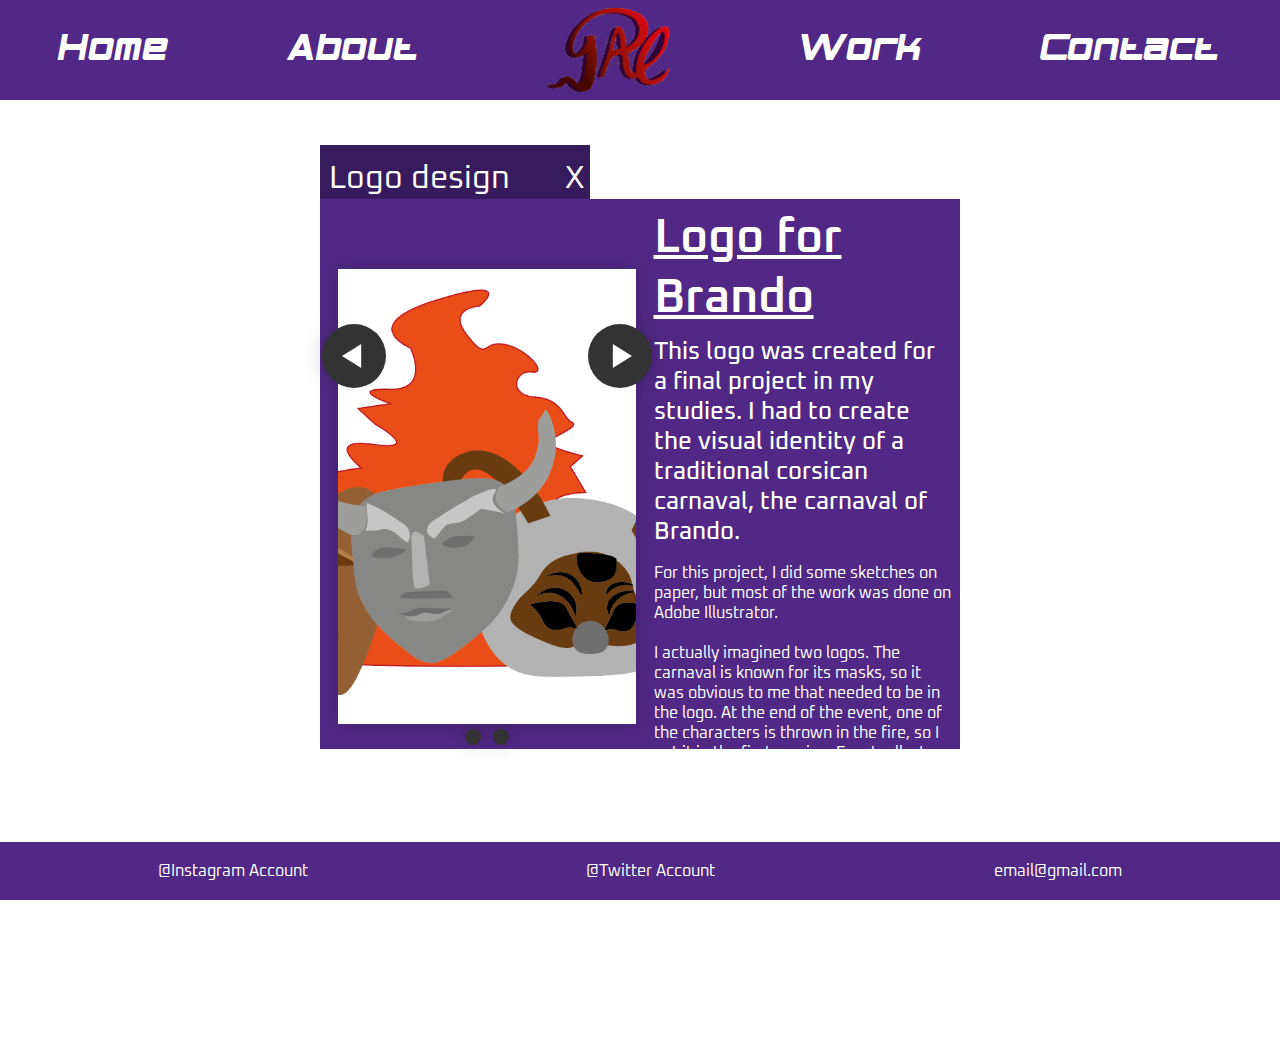
<file: page5_work1.html>
<!DOCTYPE html>
<html lang="en">
  <head>
    <meta charset="UTF-8" />
    <meta name="viewport" content="width=device-width, initial-scale=1.0" />
    <meta http-equiv="X-UA-Compatible" content="ie=edge" />
    <link rel="preconnect" href="https://fonts.googleapis.com" />
    <link rel="preconnect" href="https://fonts.gstatic.com" crossorigin />
    <link rel="preconnect" href="https://fonts.googleapis.com" />
    <link rel="preconnect" href="https://fonts.gstatic.com" crossorigin />
    <link
      href="https://fonts.googleapis.com/css2?family=Oxanium:wght@300;400;500;600&display=swap"
      rel="stylesheet"
    />
    <link href="style.css" rel="stylesheet" />
    <title>Portfolio</title>
  </head>
  <body>
    <!-- Le header-->
    <header>
      <nav>
        <a href="index.html">Home</a>
        <a href="page2_about.html">About</a>
        <img class="mono" src="monogramelevrai.png" alt="monogram of my initials, PAL" />
        <a href="page3_work.html">Work</a>
        <a href="page4_contact.html">Contact</a>
      </nav>
    </header>

    <div class="centre w1">
      <!-- L'onglet au dessus-->
      <div class="onglet">
        <p>Logo design</p>
        <a class="X" href="page3_work.html"> X </a>
      </div>

      <div class="bg w1">

        <section class="carousel" aria-label="Gallery">
          <ol class="carousel__viewport">
            <li id="carousel__slide1" tabindex="0" class="carousel__slide">
              <div class="carousel__snapper">
                <img class="Logo" src="Logo2.PNG" alt="First version of the logo" />
                <a href="#carousel__slide4" class="carousel__prev"
                  >Go to last slide</a
                >
                <a href="#carousel__slide2" class="carousel__next"
                  >Go to next slide</a
                >
              </div>
            </li>
            <li id="carousel__slide2" tabindex="0" class="carousel__slide">
              <div class="carousel__snapper">
                <img class="Logo" src="Logo1.png" alt="Final version of logo"/>
              </div>
              <a href="#carousel__slide1" class="carousel__prev"
                >Go to previous slide</a
              >
              <a href="#carousel__slide3" class="carousel__next"
                >Go to next slide</a
              >
            </li>
          </ol>
          <aside class="carousel__navigation">
            <ol class="carousel__navigation-list">
              <li class="carousel__navigation-item">
                <a href="#carousel__slide1" class="carousel__navigation-button"
                  >Go to slide 1</a
                >
              </li>
              <li class="carousel__navigation-item">
                <a href="#carousel__slide2" class="carousel__navigation-button"
                  >Go to slide 2</a
                >
            </ol>
          </aside>
        </section>

        <div class="explication">
          <h1>Logo for Brando</h1>
          <h2>
            This logo was created for a final project in my studies. I had to
            create the visual identity of a traditional corsican carnaval, the
            carnaval of Brando.
          </h2>
          <p>
            For this project, I did some sketches on paper, but most of the work
            was done on Adobe Illustrator.
            <br />
            <br />
            I actually imagined two logos. The carnaval is known for its masks,
            so it was obvious to me that needed to be in the logo. At the end of
            the event, one of the characters is thrown in the fire, so I put it
            in the first version. Eventually, I ended up realizing that my first
            version was too complicated and detailled, and decided to imagine
            another one.
            <br />
            <br />
            I tried to think more about the symbolic. The mask was still a must,
            but it also seemed important to me that there was an element to
            represent Corsica. As such, I ended up drawing "la tête de maure",
            the head represented on the corsican flag. I combined both, and it
            gave the final version of the logo! As a little detail, I made it so
            no elements has straight lines, except the mask, to empathize the
            wooden effect.
          </p>
        </div>
      </div>
    </div>
    <!-- Le super footer-->
    <footer>
      <h4>@Instagram Account</h4>
      <h4>@Twitter Account</h4>
      <h4>email@gmail.com</h4>
    </footer>
  </body>
</html>
</file>
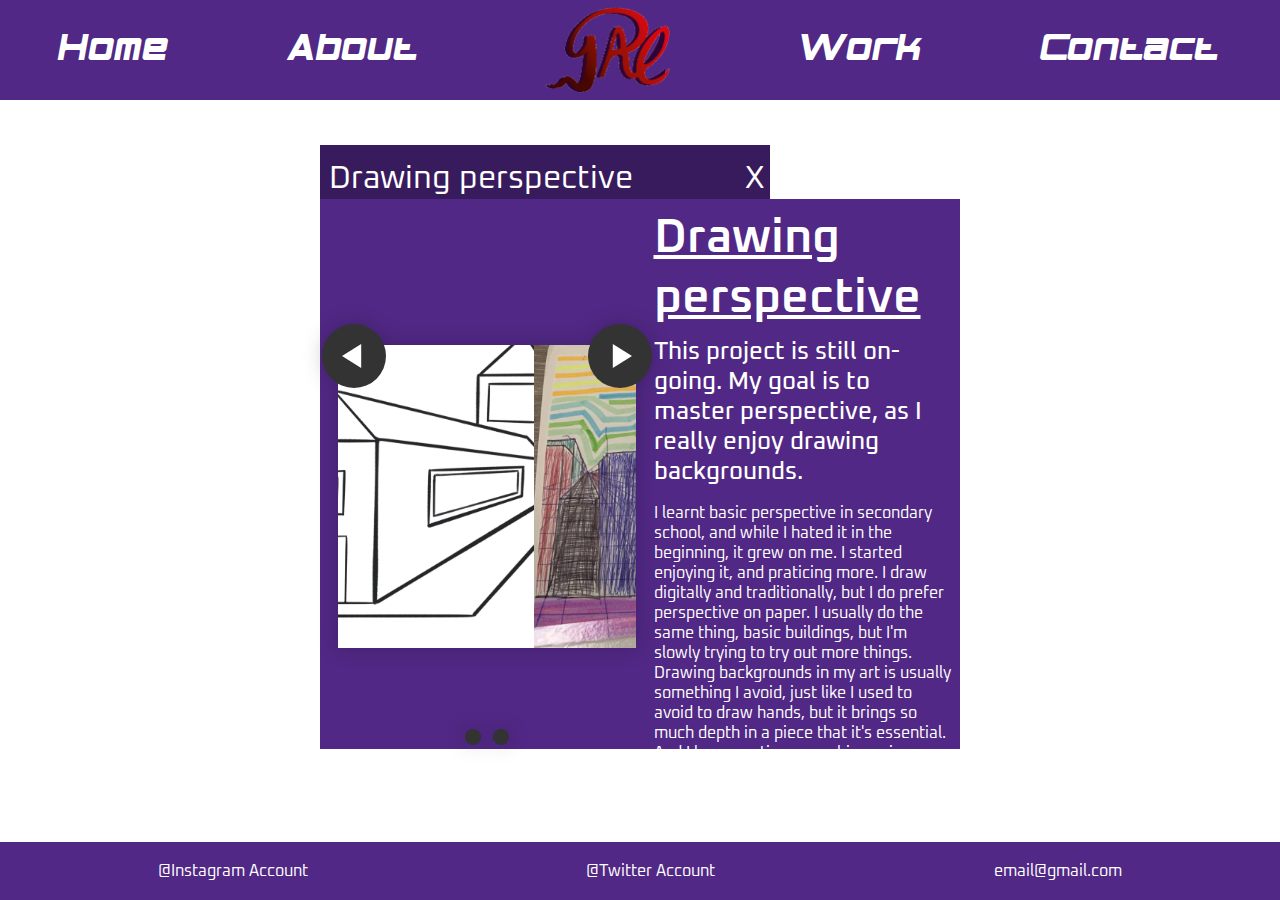
<file: page6_work2.html>
<html lang="en">
  <head>
    <meta charset="UTF-8" />
    <meta name="viewport" content="width=device-width, initial-scale=1.0" />
    <meta http-equiv="X-UA-Compatible" content="ie=edge" />
    <link rel="preconnect" href="https://fonts.googleapis.com" />
    <link rel="preconnect" href="https://fonts.gstatic.com" crossorigin />
    <link rel="preconnect" href="https://fonts.googleapis.com" />
    <link rel="preconnect" href="https://fonts.gstatic.com" crossorigin />
    <link
      href="https://fonts.googleapis.com/css2?family=Oxanium:wght@300;400;500;600&display=swap"
      rel="stylesheet"
    />
    <link href="style.css" rel="stylesheet" />
    <title>Portfolio</title>
  </head>
  <body>
    <!-- Le header-->
    <header>
      <nav>
        <a href="index.html">Home</a>
        <a href="page2_about.html">About</a>
        <img class="mono" src="monogramelevrai.png" alt="monogram of my initials, PAL" />
        <a href="page3_work.html">Work</a>
        <a href="page4_contact.html">Contact</a>
      </nav>
    </header>

    <div class="centre">
      <!-- L'onglet au dessus-->
      <div class="onglet w">
        <p>Drawing perspective</p>
        <a class="X" href="page3_work.html"> X </a>
      </div>

      <div class="bg w1">
        <section class="carousel" aria-label="Gallery">
          <ol class="carousel__viewport">
            <li id="carousel__slide1" tabindex="0" class="carousel__slide">
              <div class="carousel__snapper">
                <img class="perspec" src="Perspective1.png" alt="A drawing of perspective" />
                <a href="#carousel__slide4" class="carousel__prev"
                  >Go to last slide</a
                >
                <a href="#carousel__slide2" class="carousel__next"
                  >Go to next slide</a
                >
              </div>
            </li>
            <li id="carousel__slide2" tabindex="0" class="carousel__slide">
              <div class="carousel__snapper"> <img class="perspec" src="Perspective2.PNG" alt="Two different drawings of perspective"/></div>
              <a href="#carousel__slide1" class="carousel__prev"
                >Go to previous slide</a
              >
              <a href="#carousel__slide3" class="carousel__next"
                >Go to next slide</a
              >
            </li>
          </ol>
          <aside class="carousel__navigation">
            <ol class="carousel__navigation-list">
              <li class="carousel__navigation-item">
                <a href="#carousel__slide1" class="carousel__navigation-button"
                  >Go to slide 1</a
                >
              </li>
              <li class="carousel__navigation-item">
                <a href="#carousel__slide2" class="carousel__navigation-button"
                  >Go to slide 2</a
                >
              </li>
            </ol>
          </aside>
        </section>

        <div class="explication">
          <h1>Drawing perspective</h1>
          <h2>
            This project is still on-going. My goal is to master perspective, as
            I really enjoy drawing backgrounds.
          </h2>
          <p>
            I learnt basic perspective in secondary school, and while I hated it
            in the beginning, it grew on me. I started enjoying it, and
            praticing more. I draw digitally and traditionally, but I do prefer
            perspective on paper. I usually do the same thing, basic buildings,
            but I'm slowly trying to try out more things. Drawing backgrounds in
            my art is usually something I avoid, just like I used to avoid to
            draw hands, but it brings so much depth in a piece that it's
            essential. And I love creating an ambiance in my drawings, so that
            the spectator feels something.
          </p>
        </div>
      </div>
    </div>
    <!-- Le super footer-->
    <footer>
      <h4>@Instagram Account</h4>
      <h4>@Twitter Account</h4>
      <h4>email@gmail.com</h4>
    </footer>
  </body>
</html>
</file>
<file: style.css>
*,
*::after,
*::before {
  box-sizing: border-box;
}

* {
  scrollbar-color: transparent transparent; /* thumb and track color */
  scrollbar-width: 0px;
}

html {
  background: url(https://www.researchluxembourg.org/wp-content/uploads/2022/07/AdobeStock_488878875-scaled.jpeg)
    no-repeat center center fixed;
  -webkit-background-size: cover;
  -moz-background-size: cover;
  -o-background-size: cover;
  background-size: cover;

  color: white;
}

@font-face {
  font-family: "BN Elements";
  src: url(Elements.ttf);
}

a {
  color: white;
}

a:hover {
  color: #8152bc;
}

html,
body,
h1,
h2,
h3,
h4 {
  margin: 0;
}

.centre {
  width: 75%;
  margin-left: auto;
  margin-right: auto;
  margin-top: 5vh;

  flex-grow: 1;
}

nav,
footer {
  background-color: #512885;
}

/* Header */
nav {
  display: flex;
  justify-content: space-around;
  align-items: center;
  color: white;

  font-size: 40px;
  font-family: "Bn Elements";
}

nav > img {
  height: 100px;
  width: 140px;
  padding: 5px;
}

a {
  text-decoration: none;
}

a:visited {
  color: white;
}

a:visited:hover {
  color: #8152bc;
}

body {
  display: flex;
  flex-direction: column;
  height: 100vh;
}

/* Home */
.home {
  display: flex;
  flex-direction: column;
  align-items: center;

  flex-grow: 1;
}

.home > h1 {
  font-size: 100px;
  font-size: calc(4vw + 4vh + 2vmin);
  margin-bottom: 2%;
  margin-top: 2%;

  font-family: "Oxanium", cursive;
  font-weight: 600;

  text-align: center;
}

.home > h2 {
  font-size: 50px;
  margin-bottom: 1%;
  font-family: "Oxanium", cursive;
  font-weight: 400;

  text-align: center;
}

.home > h3 {
  font-size: 40px;
  margin-bottom: 2%;
  font-family: "Oxanium", cursive;
  font-weight: 400;
}

/* Footer */
footer {
  display: flex;
  justify-content: space-around;
  padding: 1.5%;

  justify-self: flex-end;

  margin-top: 1vh;
}

h4 {
  font-family: "Oxanium", cursive;
  font-weight: 400;
}
/* Le centre */
.bg {
  background-color: #512885;
  height: 550px;
  display: flex;
}

.onglet {
  background-color: #381b5c;
  height: 6vh;
  width: 30vh;

  display: flex;
  align-items: flex-end;
  justify-content: space-between;
}

.onglet > p {
  font-family: "Oxanium";
  font-weight: 400;
  margin: 0;
  padding-left: 1vh;
  font-size: 2em;
}

.X {
  font-family: "Oxanium";
  align-self: flex-end;
  font-size: 2em;
  padding-right: 5px;
}

/* About */
hr {
  border: solid #381b5c;
  margin: 30px;
}

.Me > img {
  width: 341px;
  height: 192px;
}

.Me > h1 {
  font-family: "BN Elements";
  text-decoration: underline;
}

.Me {
  display: flex;
  flex-direction: column;
  justify-content: space-evenly;
  align-items: center;

  margin-bottom: 20px;
}

.mep > p {
  font-family: "Oxanium";
  font-weight: medium;

  max-width: 700px;
  margin: 10px;
}

/* CV */

.Cv > h1 {
  font-family: "BN Elements";
  align-self: center;
  text-decoration: underline;
}

.Cv {
  display: flex;
  flex-direction: column;
  justify-content: space-around;

  margin-bottom: 100px;
}

.flower,
.bac,
.mmi > h2 {
  font-family: "Oxanium";
  font-weight: semibold;
}

.bac,
.flower,
.mmi > h3 {
  font-family: "Oxanium";
  font-weight: regular;
}

/* Skills */

.skills > h1 {
  font-family: "Bn Elements";
  align-self: center;
  text-decoration: underline;
}

.skills > h2 {
  font-family: "Oxanium";
  font-weight: medium;
}

progress {
  -webkit-appearance: none;
  color: #8152bc;
  border: none;
  width: 20vh;
  height: 2vh;

  margin-right: 1vh;
}

progress::-moz-progress-bar {
  background: #8152bc;
}

.skills {
  display: flex;
  flex-direction: column;
  justify-content: space-around;

  margin-bottom: 20px;
  width: 50%;
}

/* Work */

.bg.work {
  display: flex;
  justify-content: space-evenly;
}

.Proj1 {
  display: flex;
  flex-direction: column;
  justify-content: space-around;
}

.Proj2 {
  display: flex;
  flex-direction: column;
  justify-content: space-around;
}

.Projet {
  border: 10px solid #381b5c;
  border-radius: 20%;

  background-color: #6d469e;
  height: 236px;
  width: 333px;

  display: flex;
  flex-direction: column;
  justify-content: center;
  align-items: center;
}

.Projet > a {
  font-family: "Oxanium";
  font-weight: 600;
  font-size: 2.5em;
  text-align: center;
}

.Projet > a:hover {
  color: #381b5c;
}

.Projet > p {
  font-family: "Oxanium";
  font-weight: regular;
  text-align: center;
}
/* PROJECT PAGE */

@keyframes tonext {
  75% {
    left: 0;
  }
  95% {
    left: 100%;
  }
  98% {
    left: 100%;
  }
  99% {
    left: 0;
  }
}

@keyframes tostart {
  75% {
    left: 0;
  }
  95% {
    left: -300%;
  }
  98% {
    left: -300%;
  }
  99% {
    left: 0;
  }
}

@keyframes snap {
  96% {
    scroll-snap-align: center;
  }
  97% {
    scroll-snap-align: none;
  }
  99% {
    scroll-snap-align: none;
  }
  100% {
    scroll-snap-align: center;
  }
}

*::-webkit-scrollbar {
  width: 0;
}

*::-webkit-scrollbar-track {
  background: transparent;
}

*::-webkit-scrollbar-thumb {
  background: transparent;
  border: none;
}

* {
  -ms-overflow-style: none;
}

ol,
li {
  list-style: none;
  margin: 0;
  padding: 0;
}

.carousel {
  position: relative;
  filter: drop-shadow(0 0 10px #0003);
  perspective: 100px;
  width: 50%;
  margin-top: 5vh;
  margin-left: 2vh;
  margin-right: 1vh;
}


.carousel__viewport {
  position: absolute;
  top: 0;
  right: 0;
  bottom: 0;
  left: 0;
  display: flex;
  overflow-x: scroll;
  counter-reset: item;
  scroll-behavior: smooth;
  scroll-snap-type: x mandatory;

  height: 100%;
}

.carousel__slide {
  position: relative;
  flex: 0 0 100%;
  width: 100%;
  counter-increment: item;
}
.Logo {
  height: 90%;
  
}
.parfum {
  height: 75%;
}

.perspec {
  height: 60%;
}

.perso {
  height: 65%;
}
.carousel__slide:before {
  content: counter(item);
  position: absolute;
  top: 50%;
  left: 50%;
  transform: translate3d(-50%, -40%, 70px);
  color: #fff;
  font-size: 2em;
}

.carousel__snapper {
  position: absolute;
  top: 0;
  left: 0;
  width: 100%;
  height: 100%;
  scroll-snap-align: center;

  display: flex;
  justify-content: center;
  align-items: center;
}

@media (hover: hover) {
  .carousel__snapper {
    animation-name: tonext, snap;
    animation-timing-function: ease;
    animation-duration: 4s;
    animation-iteration-count: infinite;
  }

  .carousel__slide:last-child .carousel__snapper {
    animation-name: tostart, snap;
  }
}

@media (prefers-reduced-motion: reduce) {
  .carousel__snapper {
    animation-name: none;
  }
}

.carousel:hover .carousel__snapper,
.carousel:focus-within .carousel__snapper {
  animation-name: none;
}

.carousel__navigation {
  position: absolute;
  right: 0;
  bottom: 0;
  left: 0;
  text-align: center;
}

.carousel__navigation-list,
.carousel__navigation-item {
  display: inline-block;
}

.carousel__navigation-button {
  display: inline-block;
  width: 1.5rem;
  height: 1.5rem;
  background-color: #333;
  background-clip: content-box;
  border: 0.25rem solid transparent;
  border-radius: 50%;
  font-size: 0;
  transition: transform 0.1s;
}

.carousel::before,
.carousel::after,
.carousel__prev,
.carousel__next {
  position: absolute;
  top: 0;
  margin-top: 37.5%;
  width: 4rem;
  height: 4rem;
  transform: translateY(-50%);
  border-radius: 50%;
  font-size: 0;
  outline: 0;
}

.carousel::before,
.carousel__prev {
  left: -1rem;
}

.carousel::after,
.carousel__next {
  right: -1rem;
}

.carousel::before,
.carousel::after {
  content: "";
  z-index: 1;
  background-color: #333;
  background-size: 1.5rem 1.5rem;
  background-repeat: no-repeat;
  background-position: center center;
  color: #fff;
  font-size: 2.5rem;
  line-height: 4rem;
  text-align: center;
  pointer-events: none;
}

.carousel::before {
  background-image: url("data:image/svg+xml,%3Csvg viewBox='0 0 100 100' xmlns='http://www.w3.org/2000/svg'%3E%3Cpolygon points='0,50 80,100 80,0' fill='%23fff'/%3E%3C/svg%3E");
}

.carousel::after {
  background-image: url("data:image/svg+xml,%3Csvg viewBox='0 0 100 100' xmlns='http://www.w3.org/2000/svg'%3E%3Cpolygon points='100,50 20,100 20,0' fill='%23fff'/%3E%3C/svg%3E");
}

/**/

.bg.w1 {
  display: flex;
  justify-content: space-between;
}

.explication {
  margin: 1vh;
  width: 50%;
}
.explication > h1 {
  font-family: "Oxanium";
  font-weight: 600;
  font-size: 3em;
  text-decoration: underline;
  margin-bottom: 1vh;
}

.explication > h2 {
  font-family: "Oxanium";
  font-weight: 500;
  font-size: 1.5em;
}

.explication > p {
  font-family: "Oxanium";
}

.onglet.w {
  width: 50vh;
}

.onglet.w.long {
  width: 65vh;
}
/* Contact */

.bg.contact > img {
  margin-left: 1vh;
  margin-right: 5vh;
  width: 80vh;
  height: 50vh;
}

.bg.contact {
  display: flex;
  flex-direction: row-reverse;
  justify-content: space-between;
  align-items: center;
}

.bg.contact > form {
  width: 50vh;
}

fieldset {
  font-family: "Oxanium";
  margin-left: 2vh;
}

label,
input {
  display: block;
}

div > input {
  width: 30vh;
}

input:focus,
textarea:active {
  outline: none;
}

legend {
  font-weight: 600;
}

.submit-btn {
  background: white;
  border: none;
  font-family: "Oxanium";
  color: #6d469e;
}

.submit-btn:hover {
  background: #6d469e;
  border: none;
  font-family: "Oxanium";
  color: white;
}

/* REPONSIVE  */
/* */

@media (max-width: 500px) {
  footer {
    flex-direction: column;
    align-items: center;
  }
  .Me > img {
    width: 227px;
    height: 128px;
  }
}
@media (max-width: 800px) {
  nav {
    flex-direction: column;
  }

  .home {
    justify-content: center;
    align-items: center;
  }

  .home > img {
    width: 80vh;
    margin-bottom: 2vh;
  }

  .centre {
    flex-direction: column;
  }

  .bg {
    flex-direction: column;
    height: 95%;
  }
}

/* PAGE ABOUT PLUS PETITE */
@media (max-width: 1200px) {
  .centre {
    flex-direction: column;
  }

  .bg {
    flex-direction: column;
    height: 95%;
  }

  .flower,
  .bac,
  .mmi {
    margin-top: 2vh;
    margin-left: 2vh;
  }

  .skills {
    flex-direction: column;
    align-items: center;
    padding-bottom: 2vh;
  }

  progress {
    margin-bottom: 1vh;
  }

  .Me > h1 {
    margin: 2vh;
  }

  .skills > h1 {
    margin-bottom: 1vh;
  }
}

@media (max-width: 1400px) {
  .centre {
    width: 50%;
  }

  .bg.work {
    flex-direction: column;
    height: 95%;
  }

  .Proj1 {
    align-items: center;
  }

  .Proj2 {
    align-items: center;
  }

  .Projet {
    margin-top: 2vh;
    margin-bottom: 2vh;
  }

  .bg.work > img {
    width: 30%;
    align-self: center;
  }
}

@media (max-width: 1600px) {
  .bg.contact > img {
    width: 533px;
    height: 333px;
  }
}

@keyframes shake {
  5%,
  15%,
  25%,
  35%,
  55%,
  65%,
  75%,
  95% {
    filter: blur(0.018em);
    transform: translateY(0.018em) rotate(0deg);
  }

  10%,
  30%,
  40%,
  50%,
  70%,
  80%,
  90% {
    filter: blur(0.01em);
    transform: translateY(-0.018em) rotate(0deg);
  }

  20%,
  60% {
    filter: blur(0.03em);
    transform: translate(-0.018em, 0.018em) rotate(0deg);
  }

  45%,
  85% {
    filter: blur(0.03em);
    transform: translate(0.018em, -0.018em) rotate(0deg);
  }

  100% {
    filter: blur(0.007em);
    transform: translate(0) rotate(-0.5deg);
  }
}

.mono:hover {
  animation: shake 2.5s, glitch 2.5s;
}

@keyframes glitch {
  0% {
    transform: translate(0);
  }
  20% {
    transform: translate(-5px, 5px);
  }
  40% {
    transform: translate(-5px, -5px);
  }
  60% {
    transform: translate(5px, 5px);
  }
  80% {
    transform: translate(5px, -5px);
  }
  to {
    transform: translate(0);
  }
}
</file>
